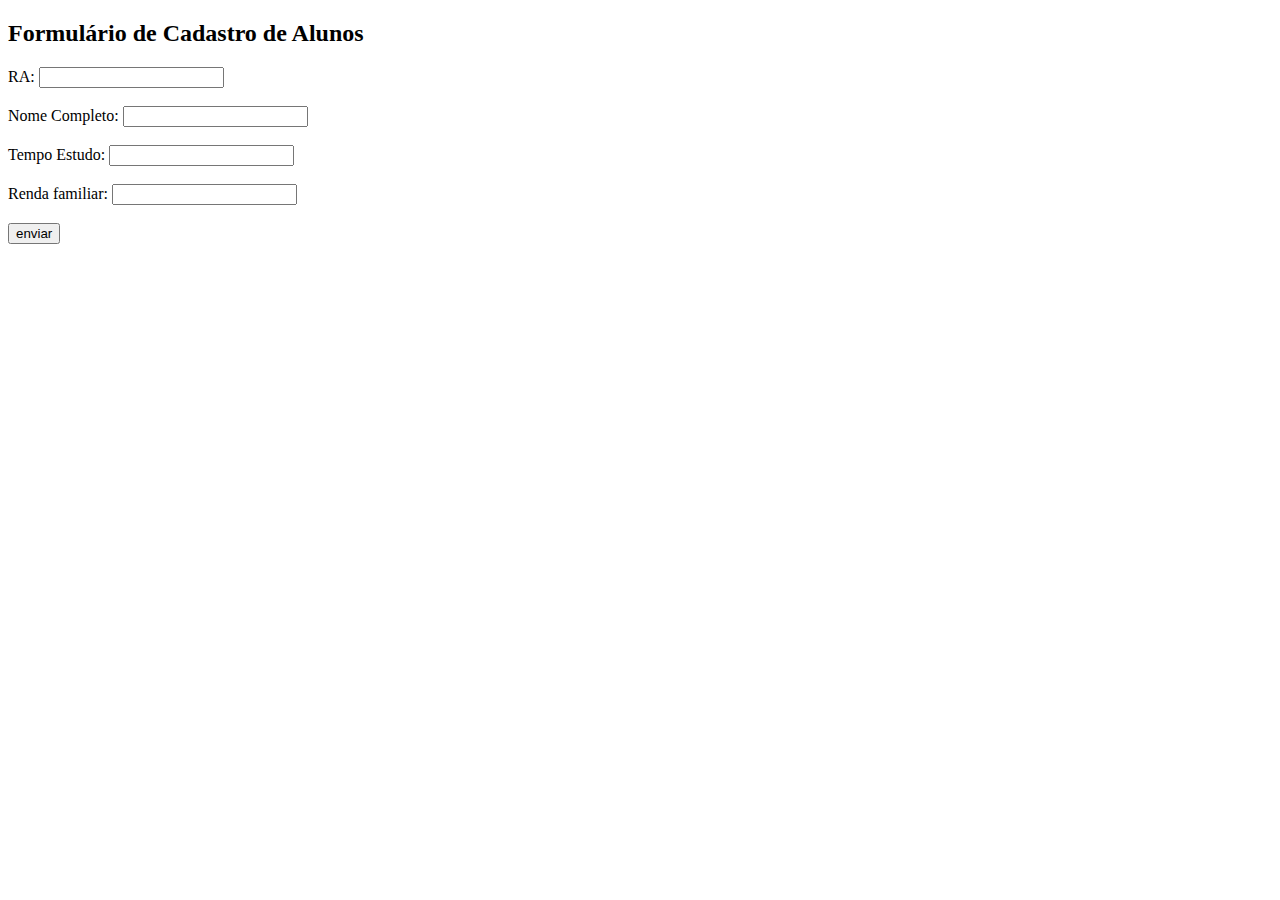
<file: templates/novoaluno.html>
<!DOCTYPE html>
<html lang="pt-br">
<head>
    <meta charset="UTF-8">
    <meta name="viewport" content="width=device-width, initial-scale=1.0">
    <title>Formulário de Cadastro</title>
</head>
<body>
    <h2> Formulário de Cadastro de Alunos</h2>
    <form action="/criaraluno" method="POST">

        <label for="ra">RA:</label>
        <input type="text" id="ra" name="ra" maxlength="8" required>
        <br><br>
        <label for="nome">Nome Completo:</label>
        <input type="text" id="nome" name="nome"  required>
        <br><br>
        <label for="tempoestudo">Tempo Estudo:</label>
        <input type="number" id="tempoestudo" name="tempoestudo" required>
        <br><br>
        <label for="rendafamiliar">Renda familiar:</label>
        <input type="text" id="rendafamiliar" name="rendafamiliar" required>
        <br><br>
        <input type="submit" id="botao" value="enviar">
    </form>   
   
</body>
</html>
</file>
